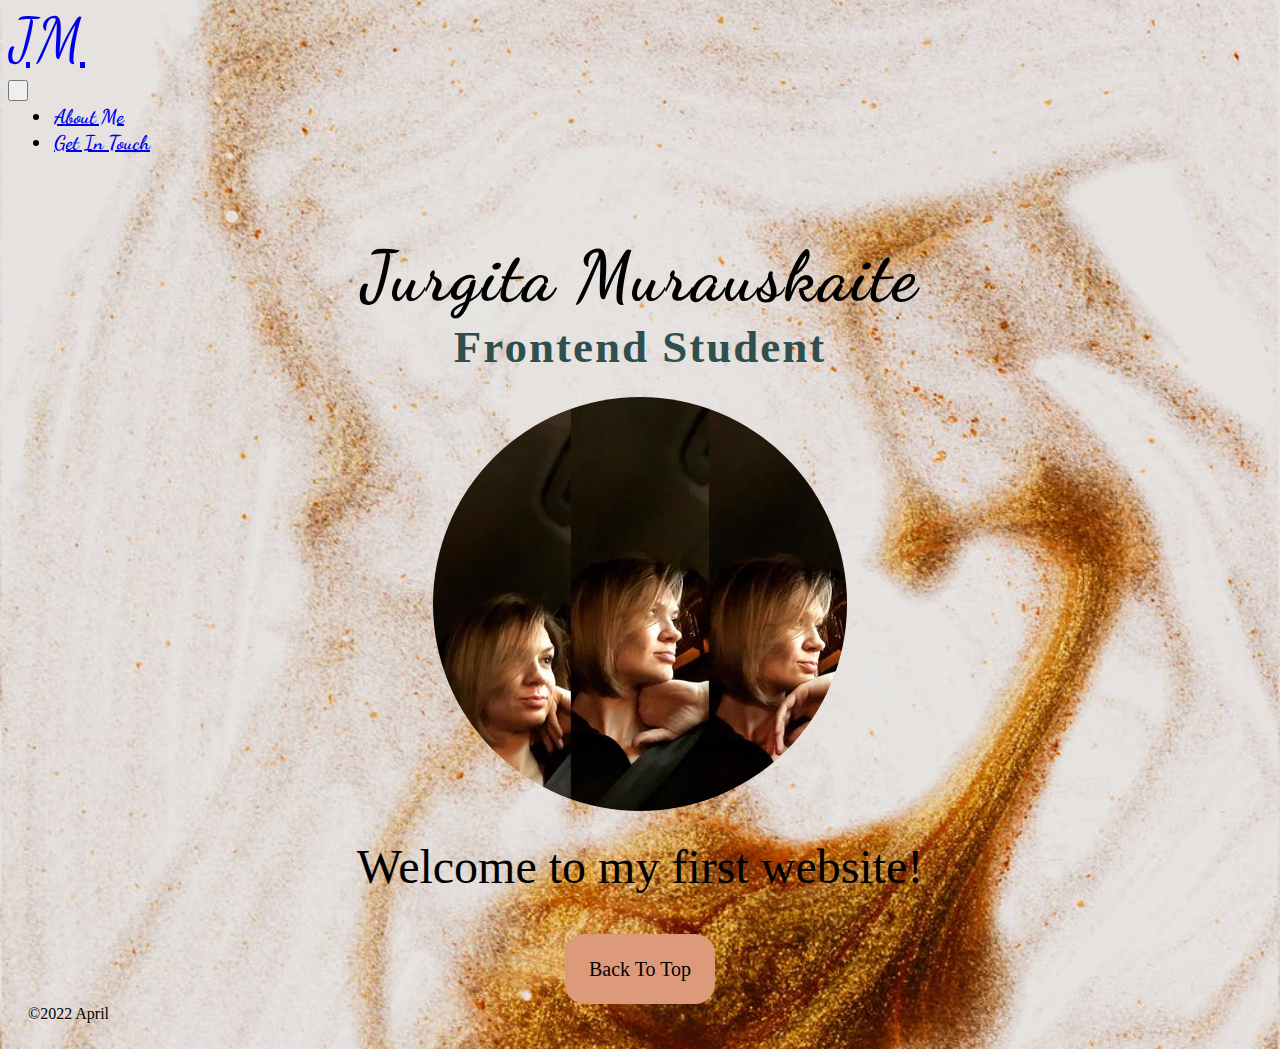
<file: index.html>
<!DOCTYPE html>
<html lang="en">

<head>
    <meta charset="UTF-8">
    <meta http-equiv="X-UA-Compatible" content="IE=edge">
    <meta name="viewport" content="width=device-width, initial-scale=1.0">
    <link href="https://cdn.jsdelivr.net/npm/bootstrap@5.1.3/dist/css/bootstrap.min.css" rel="stylesheet"
        integrity="sha384-1BmE4kWBq78iYhFldvKuhfTAU6auU8tT94WrHftjDbrCEXSU1oBoqyl2QvZ6jIW3" crossorigin="anonymous">
    <link rel="stylesheet" href="https://cdnjs.cloudflare.com/ajax/libs/font-awesome/6.1.1/css/all.min.css">
    <link rel="stylesheet" href="styles.css">
    <title>J.M</title>
</head>

<body>
    <!--used bootatrap for navigation-->
    <nav class=" navbar navbar-expand-lg  navbar-light">
        <div class="container-fluid">
            <a href="#" class="navbar-brand">JM</a>
        </div>
        <button class="navbar-toggler" type="botton" data-bs-toggle="collapse" data-bs-target="#navmenu">
            <span class="navbar-toggler-icon"></span>
        </button>
        <div class="collapse navbar-collapse" id="navmenu">
            <ul class="navbar-nav ms-auto">
                <li class="nav-item">
                    <a href="about me.html" class="nav-link">About Me</a>
                </li>
                <li class="nav-item">
                    <a href="Getintouch.html" class="nav-link">Get In Touch</a>
                </li>

            </ul>
        </div>

    </nav>
    <div class="container">
        <h1> Jurgita Murauskaite</h1>
        <h2> Frontend Student</h2>
        <br>
        <div class="image">
            <img src="./images/JM.jpg" alt="Piture of JM">
        </div>
        <br>
        <p>Welcome to my first website!</p>

    </div>
    <div class="container">
        <a href="#" class="btn">Back To Top</a>
    </div>

    <div class="footer">
        <footer>&copy;2022 April</footer>
    </div>
    <script src="https://cdn.jsdelivr.net/npm/bootstrap@5.1.3/dist/js/bootstrap.bundle.min.js"
        integrity="sha384-ka7Sk0Gln4gmtz2MlQnikT1wXgYsOg+OMhuP+IlRH9sENBO0LRn5q+8nbTov4+1p"
        crossorigin="anonymous"></script>
</body>

</html>
</file>
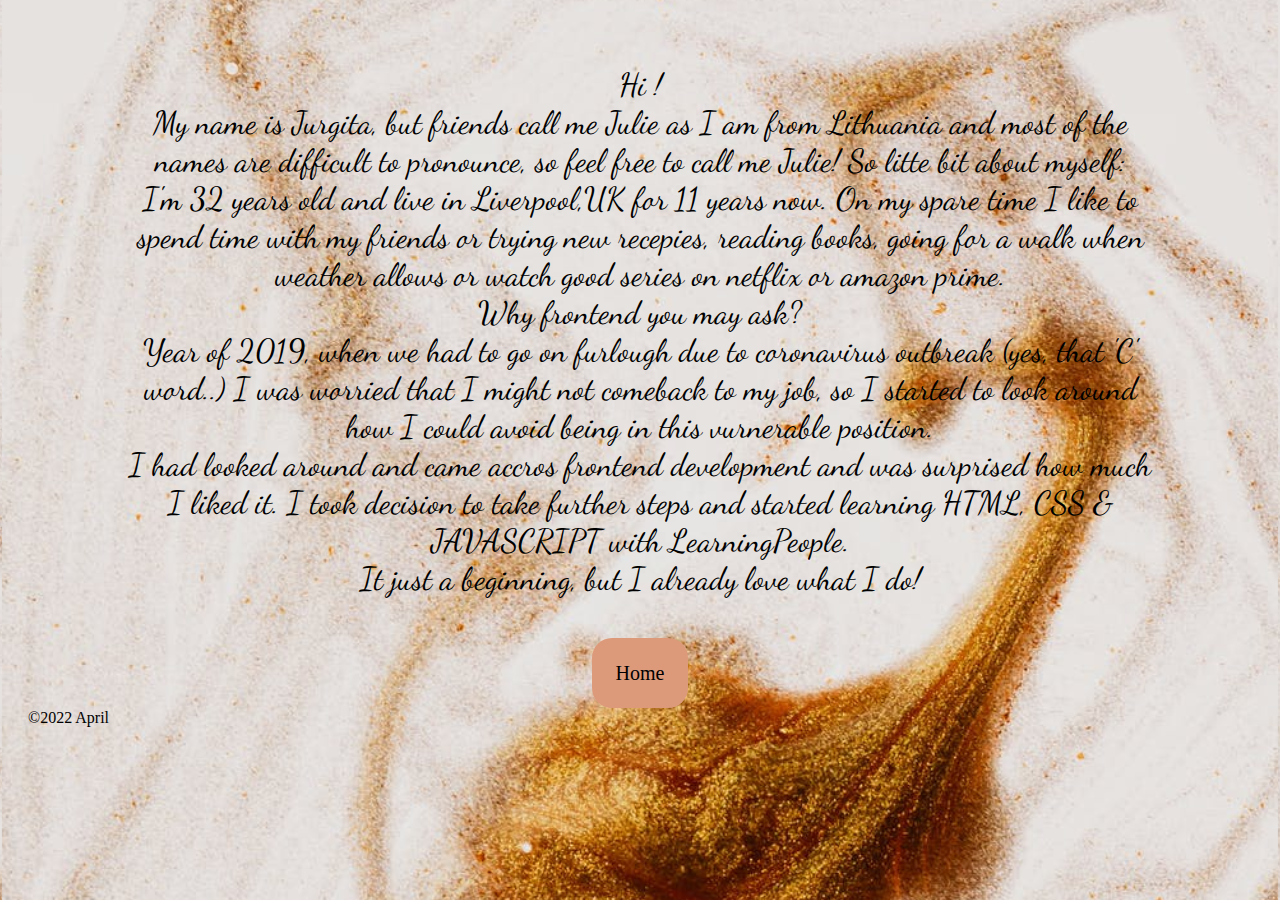
<file: about me.html>
<!DOCTYPE html>

<head>
    <meta charset="UTF-8">
    <meta http-equiv="X-UA-Compatible" content="IE=edge">
    <meta name="viewport" content="width=device-width, initial-scale=1.0">
    <link href="https://cdn.jsdelivr.net/npm/bootstrap@5.1.3/dist/css/bootstrap.min.css" rel="stylesheet"
        integrity="sha384-1BmE4kWBq78iYhFldvKuhfTAU6auU8tT94WrHftjDbrCEXSU1oBoqyl2QvZ6jIW3" crossorigin="anonymous">
    <link rel="stylesheet" href="styles.css">
    <title>About Me Page</title>
</head>

<body>


    <div class="container">
        <p class="aboutme">
            Hi ! <br>
            My name is Jurgita, but friends call me Julie as I am from Lithuania and most of the names are difficult to
            pronounce, so feel free to call me Julie!
            So litte bit about myself:<br>
            I'm 32 years old and live in Liverpool,UK for 11 years now.
            On my spare time I like to spend time with my friends or trying new recepies, reading books, going for a
            walk
            when weather allows or watch good series on netflix or amazon prime.<br>


            Why frontend you may ask? <br>

            Year of 2019, when we had to go on furlough due to coronavirus outbreak (yes, that 'C' word..) I was worried
            that
            I might not comeback to my job, so I started to look around how I could avoid being in this vurnerable
            position.

            <br>
            I had looked around and came accros frontend development and was surprised how much I liked it.
            I took decision to take further steps and started learning HTML, CSS & JAVASCRIPT with LearningPeople.<br>

            It just a beginning, but I already love what I do!
        </p>

        <div class="container">
            <a class="btn" href="index.html">Home</a>
        </div>

    </div>
    <div class="footer">
        <footer>&copy;2022 April</footer>
    </div>


</body>
</file>
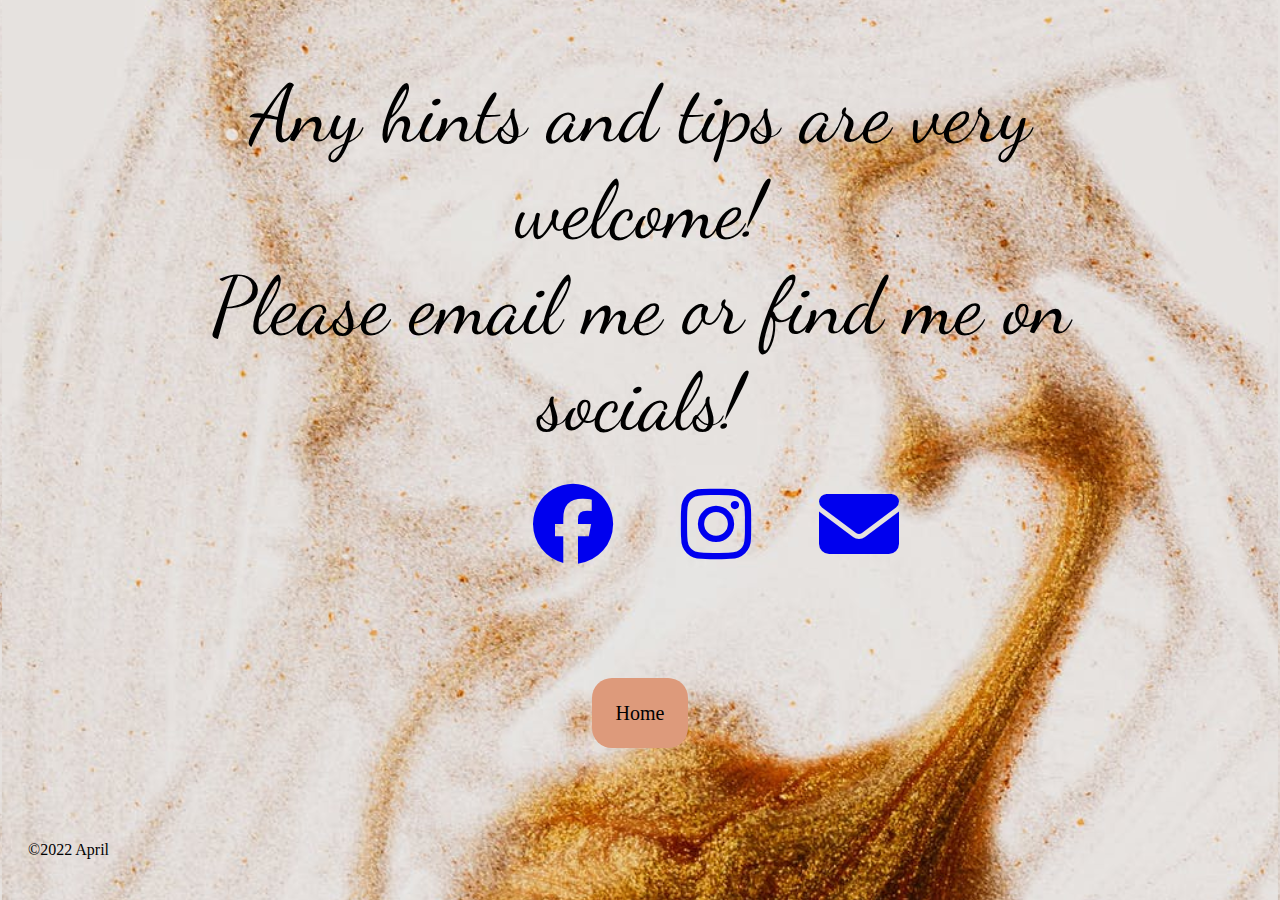
<file: Getintouch.html>
<!DOCTYPE html>
<html lang="en">

<head>
    <meta charset="UTF-8">
    <meta http-equiv="X-UA-Compatible" content="IE=edge">
    <meta name="viewport" content="width=device-width, initial-scale=1.0">
    <link rel="stylesheet" href="https://cdnjs.cloudflare.com/ajax/libs/font-awesome/6.1.1/css/all.min.css">
    <link rel="stylesheet" href="styles.css">
    <title>Get in touch</title>
</head>

<body>
    <div class="container">
        <p class="intouchtext">
            Any hints and tips are very welcome!<br>
            Please email me or find me on socials!
        </p>
    </div>
    <div>

        <a class="socials" href="https://facebook.com">
            <i class="fa-brands fa-facebook fa-5x"></i>
        </a>
        <a class="socials" href="https://instagram.com">
            <i class="fab fa-instagram fa-5x"></i>
        </a>
        <a class="socials" href="https://gmail.com">
            <i class="fa-solid fa-envelope fa-5x"></i>
        </a>
        <br>
        <br>
        <br>
        <br>
        <br>
        <div class="container">
            <a class="btn" href="index.html">Home</a>
        </div>
    </div>

    <br>
    <br>
    <br>
    <br>
    <br>
    <div class="footer">
        <footer>&copy;2022 April</footer>
    </div>

</body>

</html>
</file>
<file: styles.css>
@import url('https://fonts.googleapis.com/css2?family=Cinzel+Decorative&family=Dancing+Script:wght@700&family=Source+Serif+Pro:ital,wght@1,900&display=swap');

@import url('https://fonts.googleapis.com/css2?family=Poppins:wght@300;400;500;700;&display=swap');
*{
Margin:2px;
/*padding: 0;*/
/*box-sizing:border-box*/
/*margin-bottom:*/
}

.navbar li{
    color:black;
    font-family: 'Dancing Script';
    font-size: 20px;
    font-weight: 700;
}
.container-fluid{
    font-family: 'dancing Script';
    font-size: 60px;
    letter-spacing: 2px;
    font-weight: 30px;
}

h1{
    margin-top:5rem;
    font-weight:bold 1000px;
    font-family: 'Dancing Script', 'san-serrif';
    font-size: 70px;
    letter-spacing: 2px;
    color:black;
}
    
h2 {
    font-weight:lighter 5px;
    color: darkslategray;
    font-family: 'Dancing Script',;
    letter-spacing: 2px;
    font-size: 45px;
}

body {
   background-image: url(./images/art.jpeg);
   background-position: 0,1000px;
   background-size: 100%;
   float: center;
}

.container{
    max-width: 1100px;
    margin: auto;
    padding: 0, 3rem;
    margin-top: 4rem;
    text-align: center;
}
img{
    border-radius: 50%;
    
}
p{
    font-size: 3rem;
    color:black;
    margin-bottom: 3rem;
}

.btn{
    background-color: rgb(221, 154, 123);
    color: black;
    text-decoration: none;
    font-size: 20px;
    font-weight: 30px;
    margin-bottom: 2em;
    padding: 1.5rem;
    border-radius: 20px;
}
.btn a{
  
    transition: 0.5s;
    align-items: center;
    background-color:#8d548d;

}
.btn:hover {
    background: coral;

}
.footer{
    padding: 20px;
}
.aboutme{
    position:center;
    margin:2rem;
    font-size: 2rem;
    font-family: 'Dancing Script', 'san-serrif';   
}
.intouchtext{
    position:center;
    margin:2rem;
    font-size: 5rem;
    font-family: 'Dancing Script', 'san-serrif';
    
}
.socials {
    text-decoration: none;
    margin: 30px;
    padding: 30x;
    position:relative;
    left: 495px;
    transition: 0.2s;
}
.socials:hover{
    color: rgb(13, 127, 180);
}
</file>
